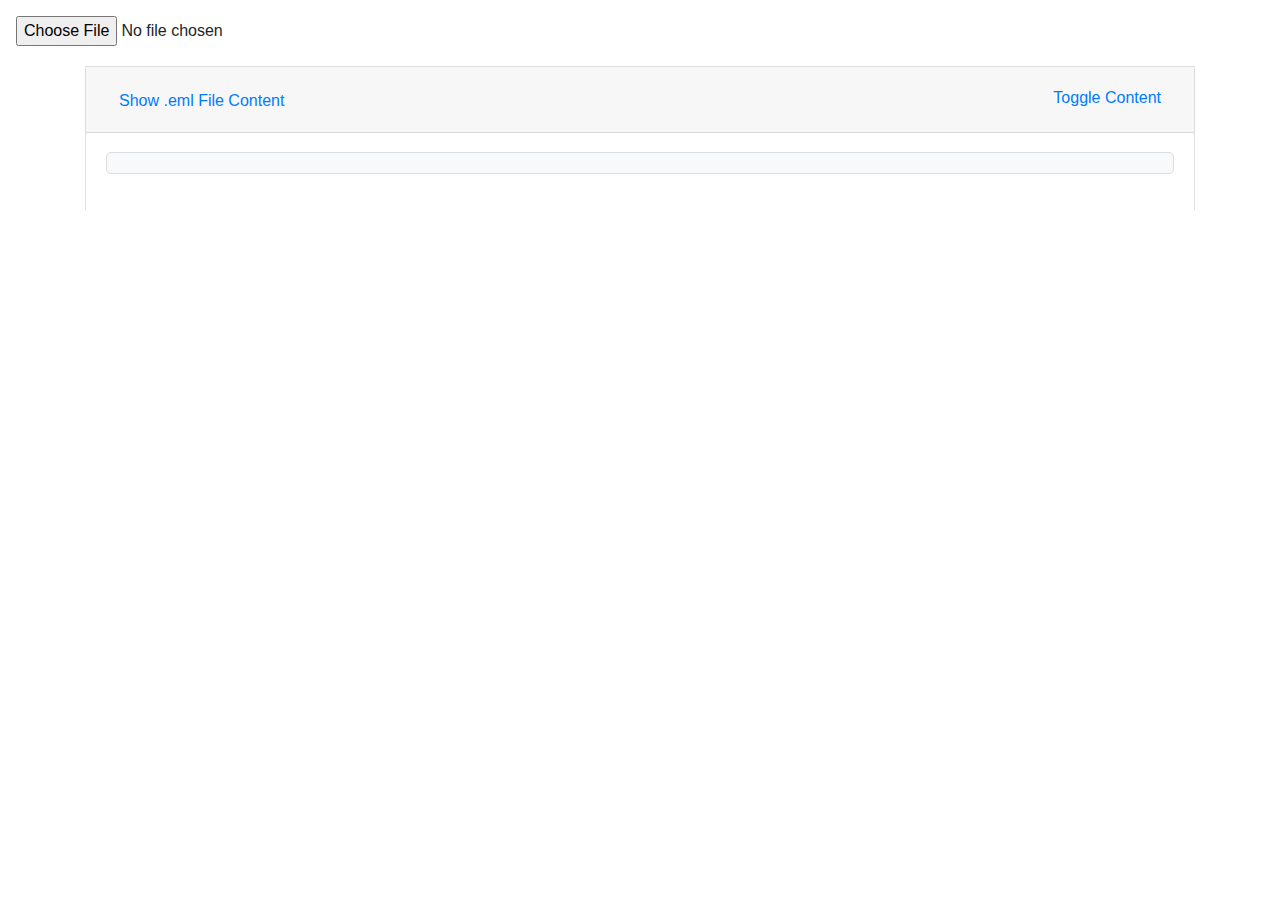
<file: My_project/index.html>
<!DOCTYPE html>
<html lang="en">
  <head>
    <meta charset="UTF-8" />
    <meta name="viewport" content="width=device-width, initial-scale=1.0" />
    <title>Show .eml File Content</title>
    <!-- Add Bootstrap CSS link -->
    <link
      rel="stylesheet"
      href="https://stackpath.bootstrapcdn.com/bootstrap/4.3.1/css/bootstrap.min.css"
    />
    <style>
      body {
        font-family: Arial, sans-serif;
        margin: 20px;
      }

      #file-input {
        margin-bottom: 20px;
      }

      #status {
        margin-bottom: 10px;
      }

      #file-content {
        white-space: pre-line;
        border: 1px solid #ddd;
        padding: 10px;
        border-radius: 5px;
        background-color: #f8f9fa;
      }
    </style>
  </head>
  <input
    type="file"
    id="file-input"
    accept=".eml"
    class="form-control-file"
    onchange="handleFileSelect()"
  />
  <body class="p-3 m-0 border-0 bd-example m-0 border-0">
    <div class="container">
      <div class="accordion" id="accordionExample">
        <div class="card">
          <div class="card-header" id="headingOne">
            <h2 class="mb-0">
              <button
                class="btn btn-link"
                type="button"
                data-toggle="collapse"
                data-target="#collapseOne"
                aria-expanded="true"
                aria-controls="collapseOne"
              >
                Show .eml File Content
              </button>
              <button
                class="btn btn-link float-right"
                type="button"
                data-toggle="collapse"
                data-target="#collapseOne"
                aria-expanded="true"
                aria-controls="collapseOne"
                onclick="toggleContent()"
              >
                Toggle Content
              </button>
            </h2>
          </div>

          <div
            id="collapseOne"
            class="collapse show"
            aria-labelledby="headingOne"
            data-parent="#accordionExample"
          >
            <div class="card-body">
              <pre id="file-content"></pre>
            </div>
          </div>
        </div>
      </div>
    </div>

    <script>
      function handleFileSelect() {
        var fileInput = document.getElementById("file-input");
        var statusElement = document.getElementById("status");
        var fileContentElement = document.getElementById("file-content");

        if (fileInput.files.length > 0) {
          var file = fileInput.files[0];

          if (file.name.endsWith(".eml")) {
            var reader = new FileReader();

            reader.onload = function (e) {
              // Display the content of the .eml file
              fileContentElement.textContent = e.target.result;
            };

            reader.readAsText(file);
            statusElement.textContent = "Selected file: " + file.name;
          } else {
            statusElement.textContent = "Please select a valid .eml file.";
            // Clear the file input
            fileInput.value = "";
          }
        } else {
          statusElement.textContent = "Please select a file.";
        }
      }

      function toggleContent() {
        var content = document.getElementById("collapseOne");
        $(content).collapse("toggle");
      }
    </script>

    <!-- Add Bootstrap JS and Popper.js scripts -->
    <script src="https://code.jquery.com/jquery-3.3.1.slim.min.js"></script>
    <script src="https://cdnjs.cloudflare.com/ajax/libs/popper.js/1.14.7/umd/popper.min.js"></script>
    <script src="https://stackpath.bootstrapcdn.com/bootstrap/4.3.1/js/bootstrap.min.js"></script>
  </body>
</html>
</file>
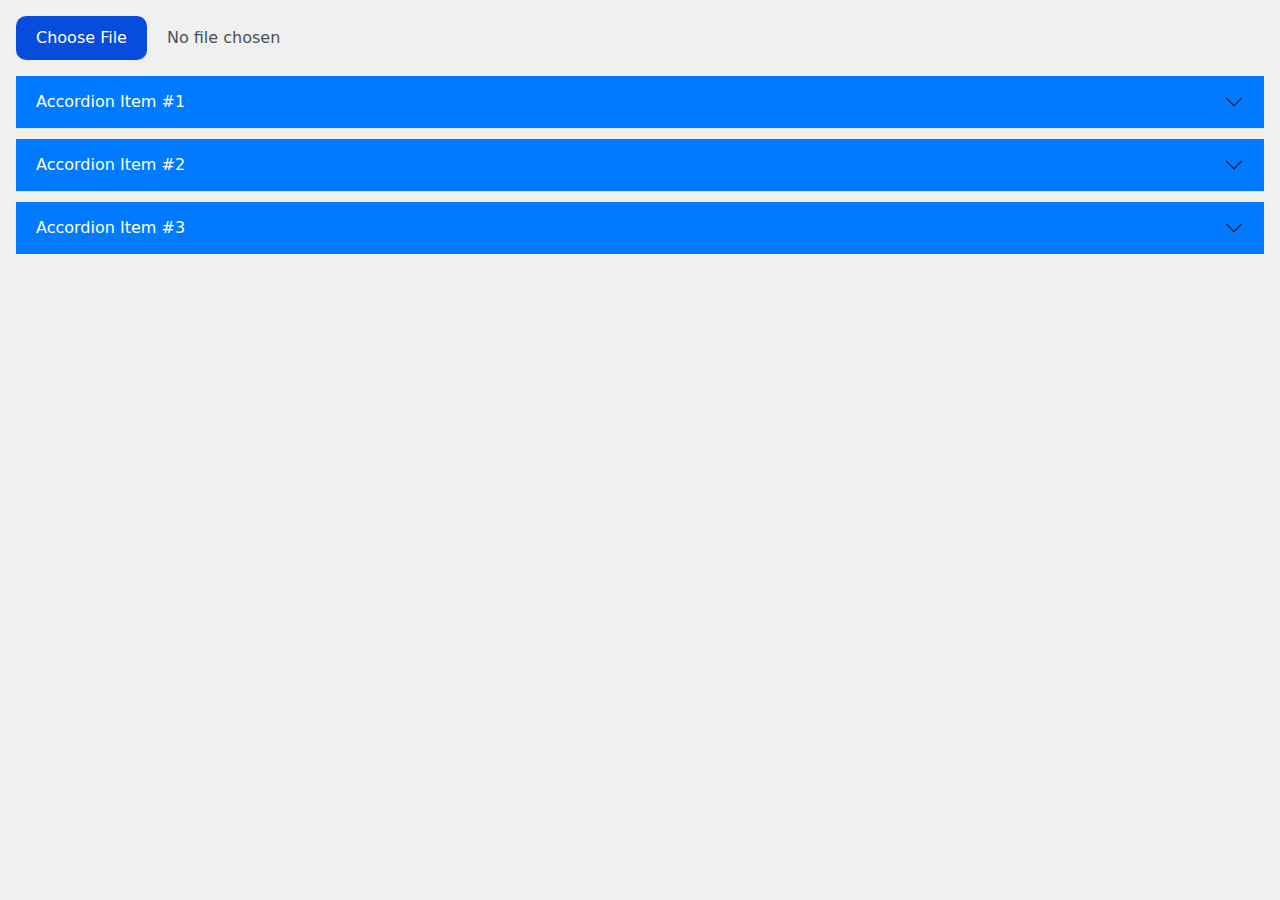
<file: Phising Analyzer/template/index.html>
<!DOCTYPE html>
<html lang="en">

<head>
    <meta charset="UTF-8" />
    <meta name="viewport" content="width=device-width, initial-scale=1.0" />
    <title>Show .eml File Content</title>

    <!-- Add Bootstrap CSS link -->
    <link rel="stylesheet" href="https://cdn.jsdelivr.net/npm/bootstrap@5.3.2/dist/css/bootstrap.min.css" />
    <link rel="stylesheet" href="../static/style.css">
</head>

<body class="p-3 m-0 border-0 bd-example m-0 border-0">
 


    <input type="file" id="file-input" accept=".eml" class="form-control-file" onchange="handleFileSelect()" />
    <p id="status"></p>
    <div class="accordion accordion-flush" id="accordionFlushExample">
        <div class="accordion-item">
            <h2 class="accordion-header">
                <button class="accordion-button collapsed" type="button" data-bs-toggle="collapse"
                    data-bs-target="#flush-collapseOne" aria-expanded="false" aria-controls="flush-collapseOne">
                    Accordion Item #1
                </button>
            </h2>
            <div id="flush-collapseOne" class="accordion-collapse collapse" data-bs-parent="#accordionFlushExample">
                <div class="accordion-body">
                    <p id="sender-ip">Sender's IP will be displayed here</p>
                </div>
            </div>
        </div>
        <div class="accordion-item">
            <h2 class="accordion-header">
                <button class="accordion-button collapsed" type="button" data-bs-toggle="collapse"
                    data-bs-target="#flush-collapseTwo" aria-expanded="false" aria-controls="flush-collapseTwo">
                    Accordion Item #2
                </button>
            </h2>
            <div id="flush-collapseTwo" class="accordion-collapse collapse" data-bs-parent="#accordionFlushExample">
                <div class="accordion-body">
                    <pre id="email-body"></pre>
                </div>
            </div>
        </div>
        <div class="accordion-item">
            <h2 class="accordion-header">
                <button class="accordion-button collapsed" type="button" data-bs-toggle="collapse"
                    data-bs-target="#flush-collapseThree" aria-expanded="false" aria-controls="flush-collapseThree">
                    Accordion Item #3
                </button>
            </h2>
            <div id="flush-collapseThree" class="accordion-collapse collapse" data-bs-parent="#accordionFlushExample">
                <div class="accordion-body"><pre id="email-header"></pre></div>
            </div>
        </div>
    </div>

    <script src="https://cdn.jsdelivr.net/npm/@popperjs/core@2.11.8/dist/umd/popper.min.js"
        integrity="sha384-I7E8VVD/ismYTF4hNIPjVp/Zjvgyol6VFvRkX/vR+Vc4jQkC+hVqc2pM8ODewa9r"
        crossorigin="anonymous"></script>
    <script src="https://cdn.jsdelivr.net/npm/bootstrap@5.3.2/dist/js/bootstrap.min.js"
        integrity="sha384-BBtl+eGJRgqQAUMxJ7pMwbEyER4l1g+O15P+16Ep7Q9Q+zqX6gSbd85u4mG4QzX+"
        crossorigin="anonymous"></script>
    <script src="../script.js"></script>
</body>

</html>
</file>
<file: Phising Analyzer/static/style.css>
body {
  background-color: #f8f9fa;
  color: #495057;
}
* {
  box-sizing: border-box;
}
.container {
  max-width: 800px;
  margin: auto;
  padding: 20px;
  border: 1px solid #dee2e6;
  border-radius: 5px;
  background-color: #fff;
  box-shadow: 0 0 10px rgba(0, 0, 0, 0.1);
}

.file-input-container {
  margin-top: 20px;
}

/* Improved file input styling */
.custom-file-input {
  color: #495057;
  cursor: pointer;
}

.custom-file-input::before {
  content: 'Choose file';
}

.custom-file-input::after {
  content: 'Browse';
  padding: 0.5rem 1rem;
  border: 1px solid #dee2e6;
  border-radius: 5px;
  background-color: #fff;
  color: #495057;
  margin-left: 5px;
}

.accordion-item {
  background-color: #f8f9fa;
  border: 1px solid #dee2e6;
  border-radius: 5px;
  margin-bottom: 10px;
}

.accordion-button {
  background-color: #007bff;
  color: #fff;
}

.accordion-button:hover {
  background-color: #0056b3;
}

.accordion-body {
  padding: 15px;
}

.accordion-body p {
  margin-bottom: 0;
}

.pre-scrollable {
  max-height: 300px;
  overflow-y: auto;
}

.btn-primary {
  background-color: #007bff;
  border-color: #007bff;
}

.btn-primary:hover {
  background-color: #0056b3;
  border-color: #0056b3;
}
.select_button{
  display: flex;
  height: 6vh;
 
  justify-content: center;
  margin: 0;
}
body, html {
  height: 100%;
  margin: 0;
}


.form-control-file{
  background-color: transparent; /* Make the background of the select transparent */

}
body, html {
  height: 100%;
  margin: 0;
  overflow: hidden; /* Prevents scrollbars caused by margin and padding */
}

body {
  background-image: url("https://img.freepik.com/free-vector/immune-system-medical-shield-protection-stopping-corona-virus_1017-24486.jpg?w=1800&t=st=1702638251~exp=1702638851~hmac=3264b9007bc566f45fca8eb379240f22b8871480ef47407ad3757ab0b8d8f6c7");
  background-repeat: no-repeat;
  background-size: cover; /* Change to cover for a full-page background */
  background-position: center center;
  background-color: #f0f0f0;
}

.container {
  min-height: 100%; /* Ensure the container covers the full height of the viewport */
  display: flex;
  flex-direction: column;
  box-sizing: border-box;
}
input[type=file]::file-selector-button {
  margin-right: 20px;
  border: none;
  background: #084cdf;
  padding: 10px 20px;
  border-radius: 10px;
  color: #fff;
  cursor: pointer;
  transition: background .2s ease-in-out;
}

input[type=file]::file-selector-button:hover {
  background: #0d45a5;
}
.myDiv{
  display: flex;
  height: 6vh;
 
  justify-content: center;
  margin: 0;
}
.tool_name{
color: red;
font-size: 55px;
font-family: 'Lucida Sans', 'Lucida Sans Regular', 'Lucida Grande', 'Lucida Sans Unicode', Geneva, Verdana, sans-serif;
}
</file>
